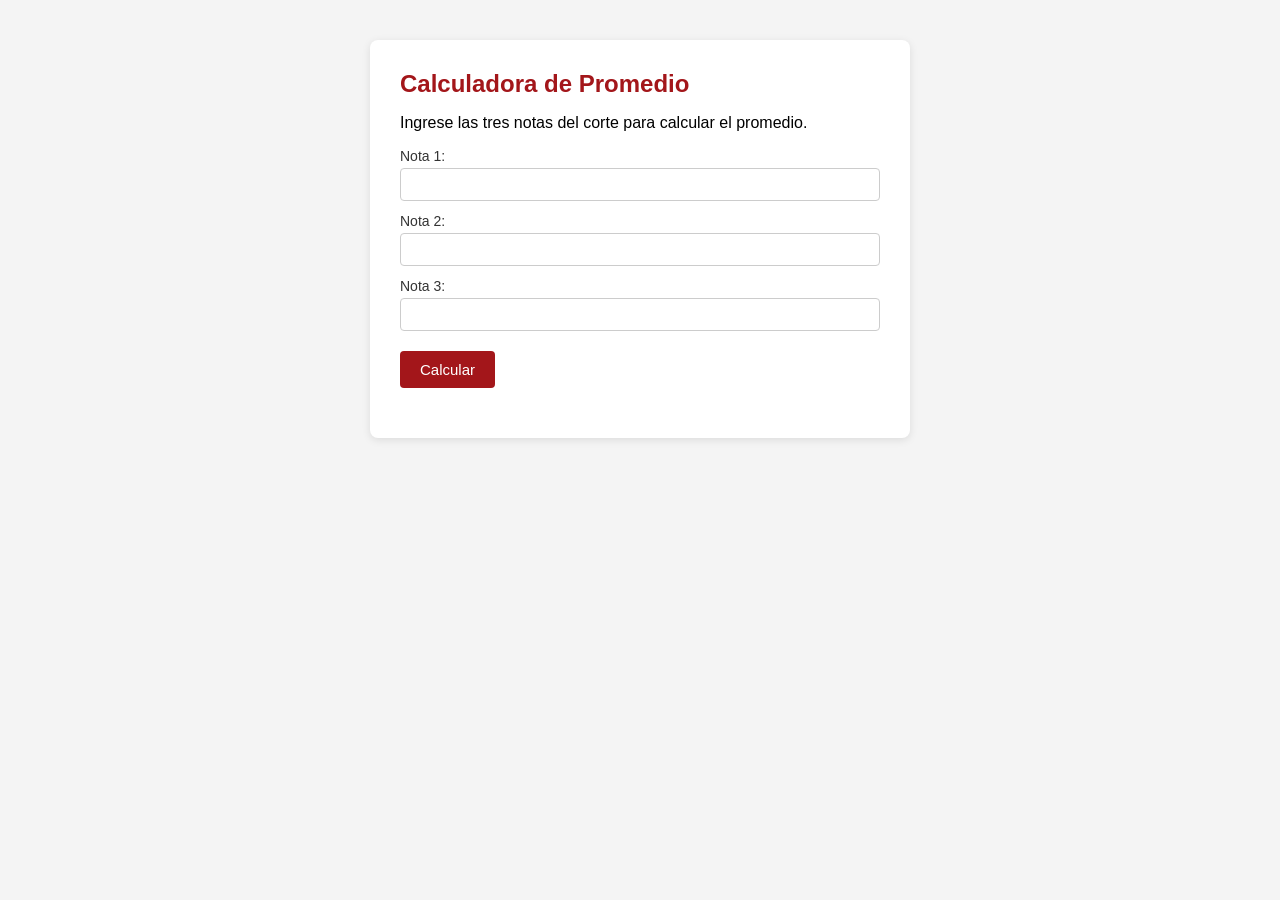
<file: index.html>
<!DOCTYPE html>
<html lang="es">
<head>
    <meta charset="UTF-8">
    <title>pagina</title>
    <link rel="stylesheet" href="estilos-del-sitio.css">
</head>
<body>

    <div class="contenedor-calculadora">
        <h1>Calculadora de Promedio</h1>
        <p>Ingrese las tres notas del corte para calcular el promedio.</p>

        <label>Nota 1:</label>
        <input type="number" id="nota1" step="0.1">

        <label>Nota 2:</label>
        <input type="number" id="nota2" step="0.1">

        <label>Nota 3:</label>
        <input type="number" id="nota3" step="0.1">

        <button onclick="calcularPromedio()">Calcular</button>

        <p id="resultado-promedio"></p>
        <p id="resultado-estado"></p>
    </div>

<script>


let Promedio = 0;
let CantidadNotas = 3;

function calcularPromedio() {

    let nota1 = parseFloat(document.getElementById("nota1").value);
    let nota2 = parseFloat(document.getElementById("nota2").value);
    let nota3 = parseFloat(document.getElementById("nota3").value);



    if (isNaN(nota1) || isNaN(nota2) || isNaN(nota3)) {
        document.getElementById("resultado-promedio").innerHTML = "Debe ingresar las tres notas.";
        return;
    }

    Promedio = (nota1 + nota2 + nota3) / CantidadNotas;

    document.getElementById("resultado-promedio").innerHTML = "Promedio: " + Promedio.toFixed(2);

    if (Promedio >= 3.0) {
        document.getElementById("resultado-estado").innerHTML = "Resultado: aprobado";
    } else {
        document.getElementById("resultado-estado").innerHTML = "Resultado: reprobado";
    }

}



</script>

</body>
</html>
</file>
<file: estilos-del-sitio.css>
body {
    font-family: Arial, sans-serif;
    background-color: #f4f4f4;
    margin: 0;
    padding: 40px;
}

.contenedor-calculadora {
    background-color: #ffffff;
    max-width: 480px;
    margin: 0 auto;
    padding: 30px;
    border-radius: 8px;
    box-shadow: 0 2px 8px rgba(0, 0, 0, 0.1);
}

h1 {
    color: #a3161a;
    font-size: 24px;
    margin-top: 0;
}

label {
    display: block;
    margin-top: 12px;
    font-size: 14px;
    color: #333333;
}

input {
    width: 100%;
    padding: 8px;
    margin-top: 4px;
    border: 1px solid #cccccc;
    border-radius: 4px;
    box-sizing: border-box;
}

button {
    margin-top: 20px;
    padding: 10px 20px;
    background-color: #a3161a;
    color: #ffffff;
    border: none;
    border-radius: 4px;
    cursor: pointer;
    font-size: 15px;
}

button:hover {
    background-color: #8c1216;
}

#resultado-promedio {
    margin-top: 20px;
    font-size: 18px;
    font-weight: bold;
    color: #333333;
}

#resultado-estado {
    font-size: 15px;
    color: #666666;
}
</file>
